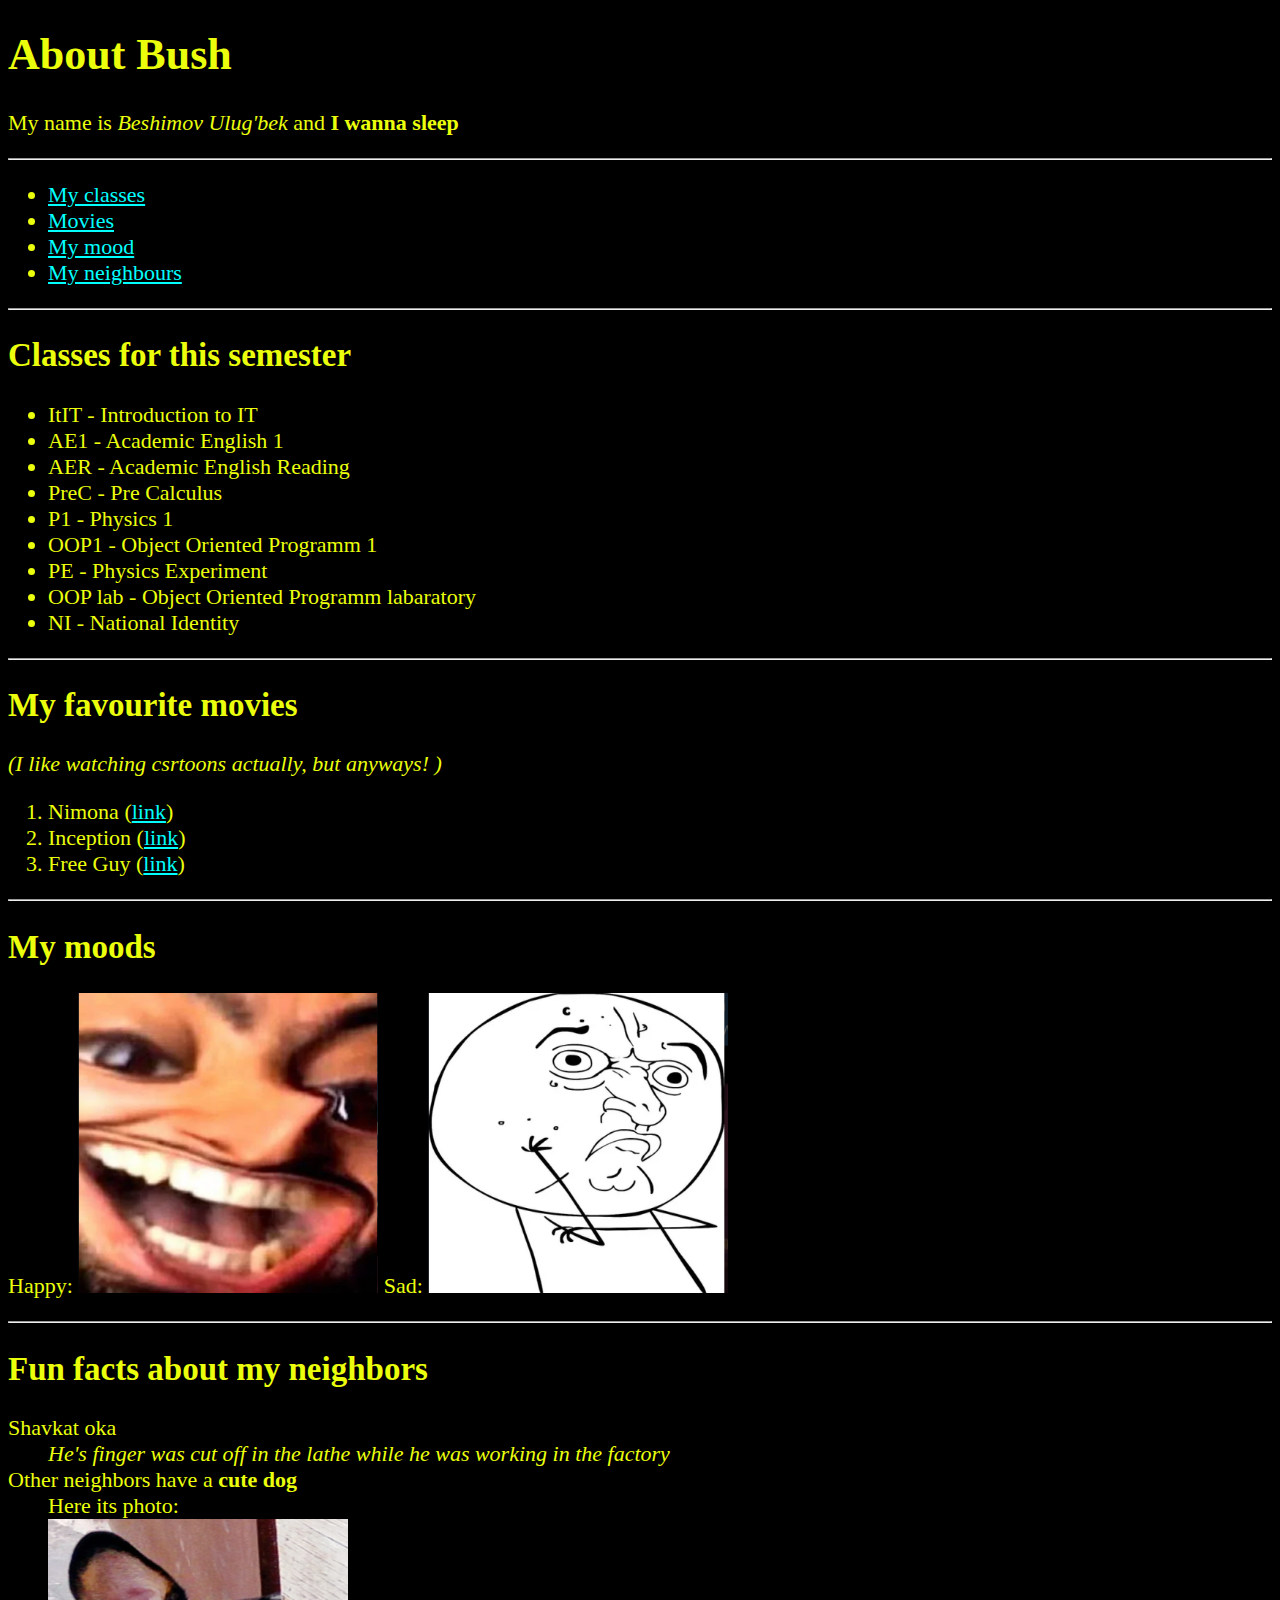
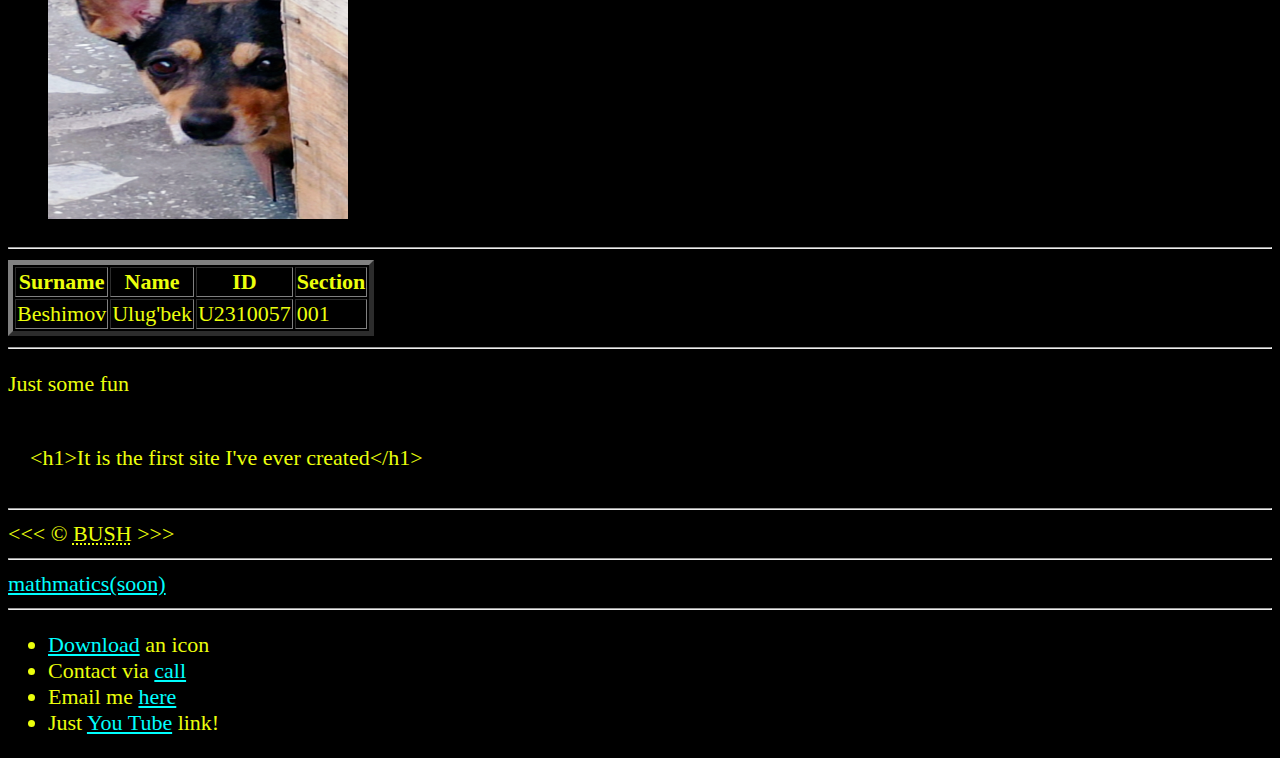
<file: index.html>
<!DOCTYPE html>
<!-- https://github.com/BushOoF/Bush.git -->
<html lang="en">
    <head>
        <meta charset="UTF-8">
        <meta name="author" content="Bush">
        <meta name="desscription" content="This page is about me"> 
        <title>Bush</title>
        <link rel="icon" href="html5.png" type="image/x-icon">
        <link rel="stylesheet" href="main.css" type="text/css">
    </head>
    <body>
        <h1>About Bush</h1>
        <p>My name is <em>Beshimov Ulug'bek</em> and <strong>I wanna sleep</strong></p>

        <hr>
        <nav>
            <ul>
                <li>
                    <a href="#classes">My classes</a>
                </li>
                <li>
                    <a href="#movies">Movies</a>
                </li>
                <li>
                    <a href="#mood">My mood</a>
                </li>
                <li>
                    <a href="#neighbors">My neighbours</a>
                </li>
            </ul>
        </nav>

        <hr>

        <section id="classes">
        <h2>Classes for this semester</h2>
        <ul>
            <li>ItIT - Introduction to IT</li>
            <li>AE1 - Academic English 1</li>
            <li>AER - Academic English Reading</li>
            <li>PreC - Pre Calculus</li>
            <li>P1 - Physics 1</li>
            <li>OOP1 - Object Oriented Programm 1</li>
            <li>PE - Physics Experiment</li>
            <li>OOP lab - Object Oriented Programm labaratory</li>
            <li>NI - National Identity</li>
        </ul>
        </section>

        <hr>

        <section id="movies">
        <h2>My favourite movies</h2>
        <p><em>(I like watching csrtoons actually, but anyways! )</em></p>
        <ol>
            <li> Nimona (<a href="https://www.netflix.com/uz/title/81444554">link</a>)</li>
            <li> Inception (<a href="https://www.warnerbros.com/movies/inception">link</a>)</li>
            <li>Free Guy (<a href="https://www.imdb.com/title/tt6264654/">link</a>)</li>
        </ol>
        </section>

        <hr>

        <section id="mood">
        <h2>My moods</h2>
        <p>
            Happy: <img src="img/funny.png.png" alt="funny.png" title="xexexe" width="300" height="300">
        
            Sad: <img src="img/sad.png" alt="sad.png" title="thinking about sth..." width="300" height="300">
        </p>
        </section>

        <hr>

        <section id="neighbors">
        <h2>Fun facts about my neighbors</h2>
        <dl>
            <dt>Shavkat oka</dt>
            <dd><em>He's finger was cut off in the lathe while he was working in the factory</em></dd>
            <dt>Other neighbors have a <strong>cute dog</strong></dt>
            <dd>Here its photo: <br>
                <img src="img/dog.png" alt="doggy.png" title="doggy" width="300" height="300">
            </dd>
        </dl>
        </section>

        <!--&nbsp; for space-->
        <hr>
        <table border="5" width="100px">
            <thead>
                <tr>
                    <th>Surname</th>
                    <th>Name</th>
                    <th>ID</th>
                    <th>Section</th>
                </tr>
            </thead>
            <tbody>
                <tr>
                    <td>Beshimov</td>
                    <td>Ulug'bek</td>
                    <td>U2310057</td>
                    <td>001</td>
                </tr>
            </tbody>
            <tfoot>

            </tfoot>
        </table>
        <hr>
        <p>Just some fun</p>
        <br>
        &nbsp;&nbsp;&nbsp; &lt;h1&gt;It is the first site I've ever created&lt;/h1&gt;
        <br><br>
        <hr>
        &lt;&lt;&lt; &copy; <abbr title="Beshimov Ulug'bek Shuxrat o'g'li">BUSH</abbr> &gt;&gt;&gt;
        <hr>
        <a href="math.html">mathmatics(soon)</a>
        <hr>
        <ul>
            <li>
                <a href="html5.png" download>Download</a> an icon
            </li>
            <li>
                Contact via <a href="tel:+998998890182">call</a>
            </li>
            <li>
                Email me <a href="mailto:beshimovulugbek169@gmail.com">here</a>
            </li>
            <li>
                Just <a href="https://www.youtube.com/" target="_blank">You Tube</a> link!
            </li>
        </ul>
    </body>
</html>
</file>
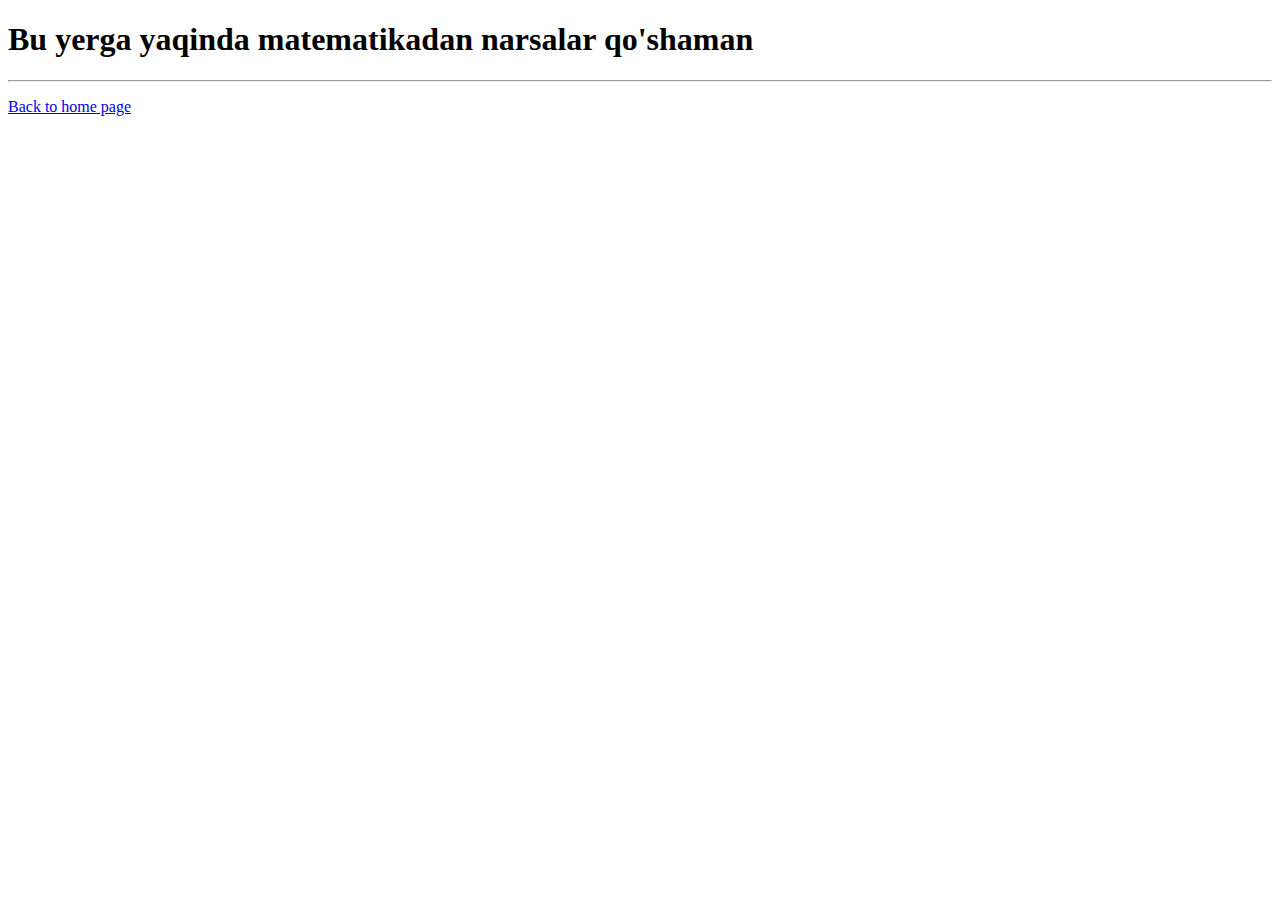
<file: math.html>
<!DOCTYPE html>
<html lang="en">
<head>
    
    <meta charset="UTF-8">
    <title>matematika</title>
</head>
<body>
    <h1>Bu yerga yaqinda matematikadan narsalar qo'shaman</h1>

    <hr>

    <p>
        <a href="/">Back to home page</a>
    </p>
</body>
</html>
</file>
<file: main.css>
html {
    font-size: 22px
}

body {
    background-color:rgb(0, 0, 0);
    color:rgb(235, 255, 12);
}

a{
color:aqua;
}
a:visited{
    color:deepskyblue;
}
a:hover , a:active{
    color:aliceblue;
}
</file>
